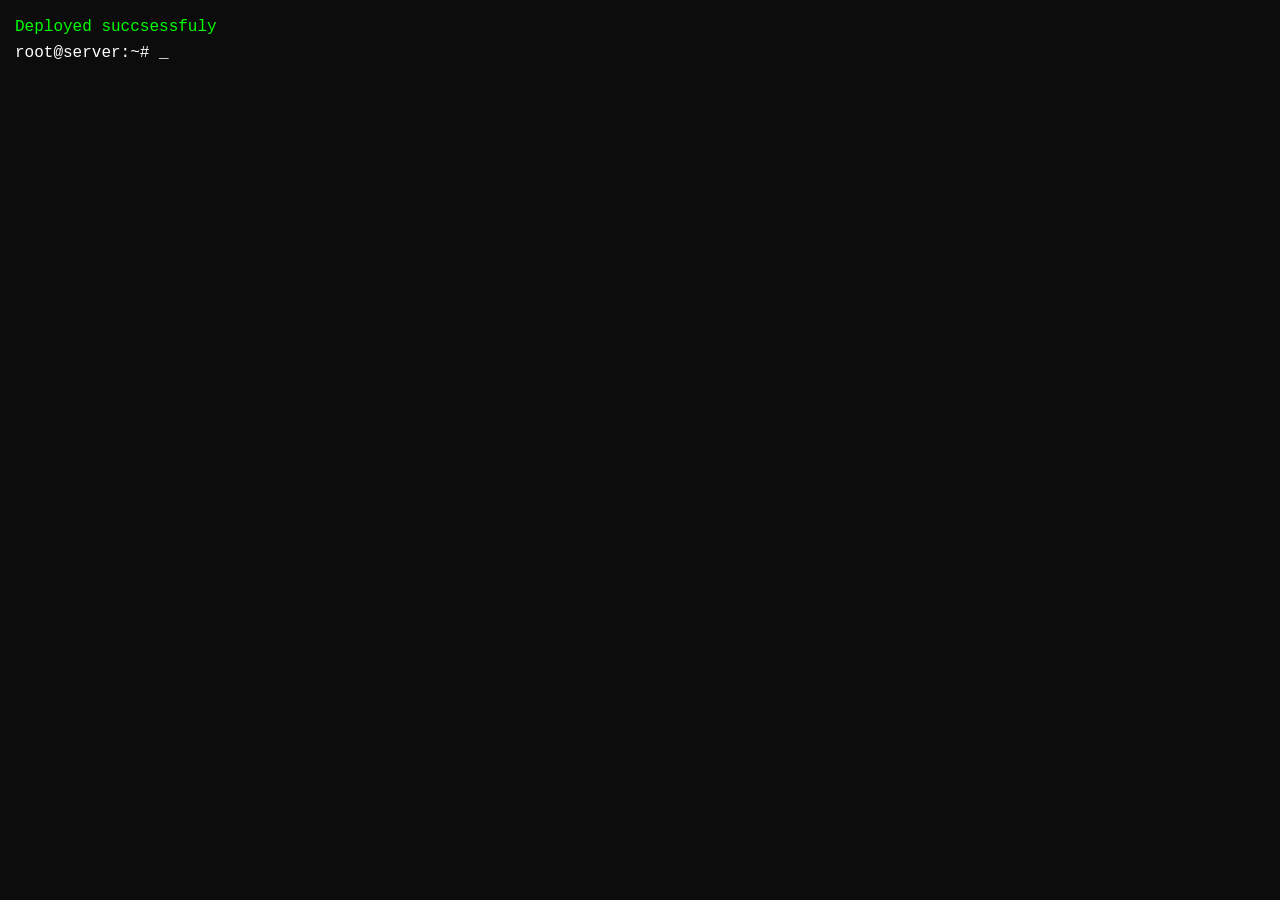
<file: gh-deployment/index.html>
<!DOCTYPE html>
<html lang="ru">
<head>
    <meta charset="UTF-8">
    <meta name="viewport" content="width=device-width, initial-scale=1.0">
    <title>Terminal Console</title>
    <style>
        body {
            background-color: #0c0c0c; 
            color: #ffffff;            
            font-family: 'Courier New', Courier, monospace;
            margin: 0;
            padding: 15px;            
            height: 100vh;
            box-sizing: border-box;
            line-height: 1.6;         
        }
        

        .success {
            color: #00ff00; 
        }

        /* Стиль для мигающего курсора */
        .cursor {
            font-weight: bold;
            animation: blink 1s step-end infinite;
        }

        @keyframes blink {
            50% { opacity: 0; }
        }
    </style>
</head>
<body>

    <div class="success">Deployed succsessfuly</div>
    
    <div>root@server:~# <span class="cursor">_</span></div>

</body>
</html>
</file>
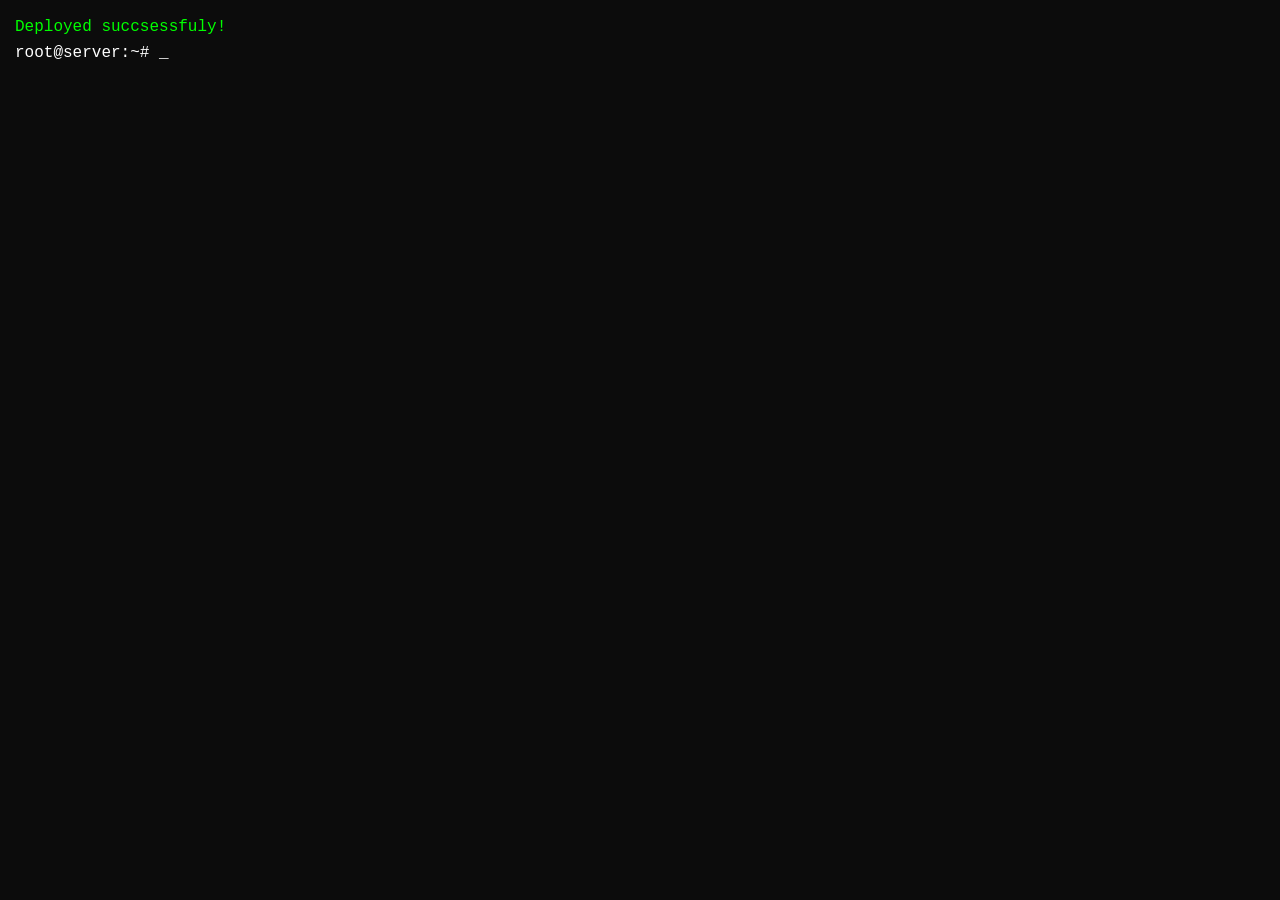
<file: site/src/index.html>
<!DOCTYPE html>
<html lang="ru">
<head>
    <meta charset="UTF-8">
    <meta name="viewport" content="width=device-width, initial-scale=1.0">
    
    <title>Terminal Console</title>
    
    <link rel="stylesheet" href="style.css">
</head>
<body>

    <div class="success">Deployed succsessfuly!</div>
    
    <div>root@server:~# <span class="cursor">_</span></div>

</body>
</html>
</file>
<file: site/src/style.css>
body {
            background-color: #0c0c0c; 
            color: #ffffff;            
            font-family: 'Courier New', Courier, monospace;
            margin: 0;
            padding: 15px;            
            height: 100vh;
            box-sizing: border-box;
            line-height: 1.6;         
        }
        

        .success {
            color: #00ff00; 
        }

        /* Стиль для мигающего курсора */
        .cursor {
            font-weight: bold;
            animation: blink 1s step-end infinite;
        }

        @keyframes blink {
            50% { opacity: 0; }
        }
</file>
